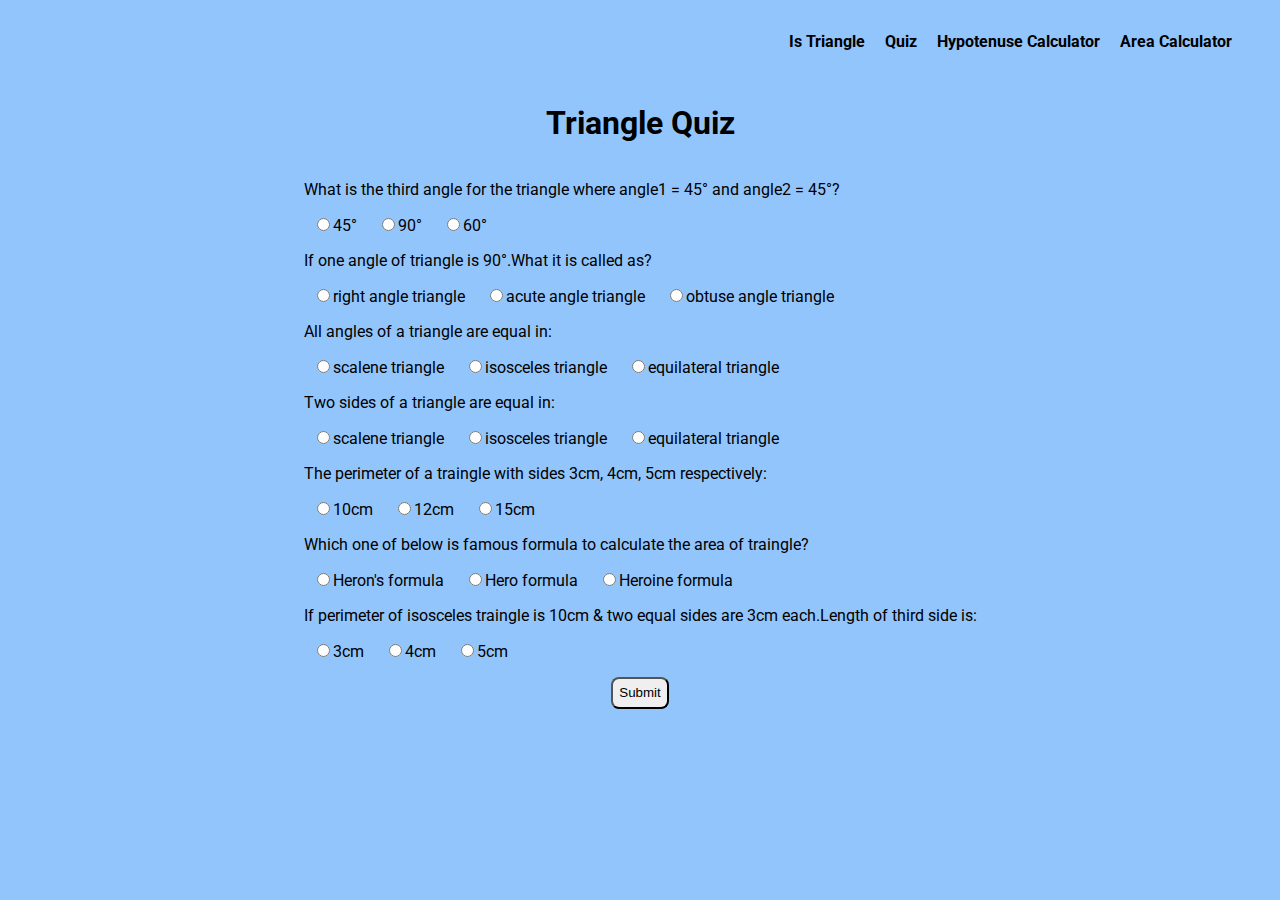
<file: quiz.html>
<!DOCTYPE html>
<html lang="en">
<head>
    <meta charset="UTF-8">
    <meta http-equiv="X-UA-Compatible" content="IE=edge">
    <meta name="viewport" content="width=device-width, initial-scale=1.0">
    <title>triangle-quiz</title>
    <link rel="stylesheet" href="style.css">
</head>
<body> 
        <nav>
            <a href="index.html">Is Triangle</a>
            <a href="quiz.html">Quiz</a>
            <a href="hypotenuse.html">Hypotenuse Calculator</a>
            <a href="area.html">Area Calculator</a>
        </nav>
    <div class="container">
    <h1>Triangle Quiz</h1>
    <form id="quiz-form">
        <div class="quiz-container">
            <p>What is the third angle for the triangle where angle1 = 45° and angle2 = 45°?</p>
            <label><input type="radio" value="45°" name="question1">45°</label>
            <label><input type="radio" value="90°" name="question1">90°</label>
            <label><input type="radio" value="60°" name="question1">60°</label>
        </div>

        <div class="quiz-container">
            <p>If one angle of triangle is 90°.What it is called as?</p>
            <label><input type="radio" value="right angle triangle" name="question2">right angle triangle</label>
            <label><input type="radio" value="acute angle triangle" name="question2">acute angle triangle</label>
            <label><input type="radio" value="obtuse angle triangle" name="question2">obtuse angle triangle</label>
        </div>

        <div class="quiz-container">
            <p>All angles of a triangle are equal in:</p>
            <label> <input type="radio" value="scalene triangle" name="question3">scalene triangle</label>
            <label><input type="radio" value="isosceles triangle" name="question3">isosceles triangle</label>
            <label><input type="radio" value="equilateral triangle" name="question3">equilateral triangle</label>
        </div>

        <div class="quiz-container">
            <p>Two sides of a triangle are equal in:</p>
            <label><input type="radio" value="scalene triangle" name="question4">scalene triangle</label>
            <label><input type="radio" value="isosceles triangle" name="question4">isosceles triangle</label>
            <label><input type="radio" value="equilateral triangle" name="question4">equilateral triangle</label>
        </div>

        <div class="quiz-container">
            <p>The perimeter of a traingle with sides 3cm, 4cm, 5cm respectively:</p>
            <label><input type="radio" value="10cm" name="question5">10cm</label>
            <label><input type="radio" value="12cm" name="question5">12cm</label>
            <label><input type="radio" value="15cm" name="question5">15cm</label>
        </div>

        <div class="quiz-container">
            <p>Which one of below is famous formula to calculate the area of traingle?</p>
            <label><input type="radio" value="Heron's formula" name="question6">Heron's formula</label>
            <label><input type="radio" value="Hero formula" name="question6">Hero formula</label>
            <label><input type="radio" value="Heroine formula" name="question6">Heroine formula</label>
        </div>

        <div class="quiz-container">
            <p>If perimeter of isosceles traingle is 10cm & two equal sides are 3cm each.Length of third side is:</p>
            <label><input type="radio" value="3cm" name="question7">3cm</label>
            <label><input type="radio" value="4cm" name="question7">4cm</label>
            <label><input type="radio" value="5cm" name="question7">5cm</label>
        </div>
    </form>
    <button type="submit" id="submit-btn">Submit</button>
    <div id="output-div"></div>
    </div>
    <script src="quiz.js"></script>
</body>
</html>
</file>
<file: style.css>
@import url('https://fonts.googleapis.com/css2?family=Roboto:wght@400;500;700&display=swap');



body{
    font-family: 'Roboto', sans-serif;
    background-color: #93C5FD;
}
    
nav {
   display: block;
   text-align: right;
   padding: 1rem;
   margin: 1rem;
   
}

nav > a {
    margin: 0.5rem;
    text-decoration: none;
    color: black;
    font-weight: bold;
}

.container {
    display: flex;
    align-items: center;
    justify-content: center;
    flex-direction: column;
}

label {
    margin: 0.5rem;
}

button {
    margin: 1rem;
    border-radius: 0.5rem;
    padding: 0.4rem;
}

.hypotenuse, .area {
    font-size: x-large;
}

#output-div {
    font-size: x-large;
}
</file>
